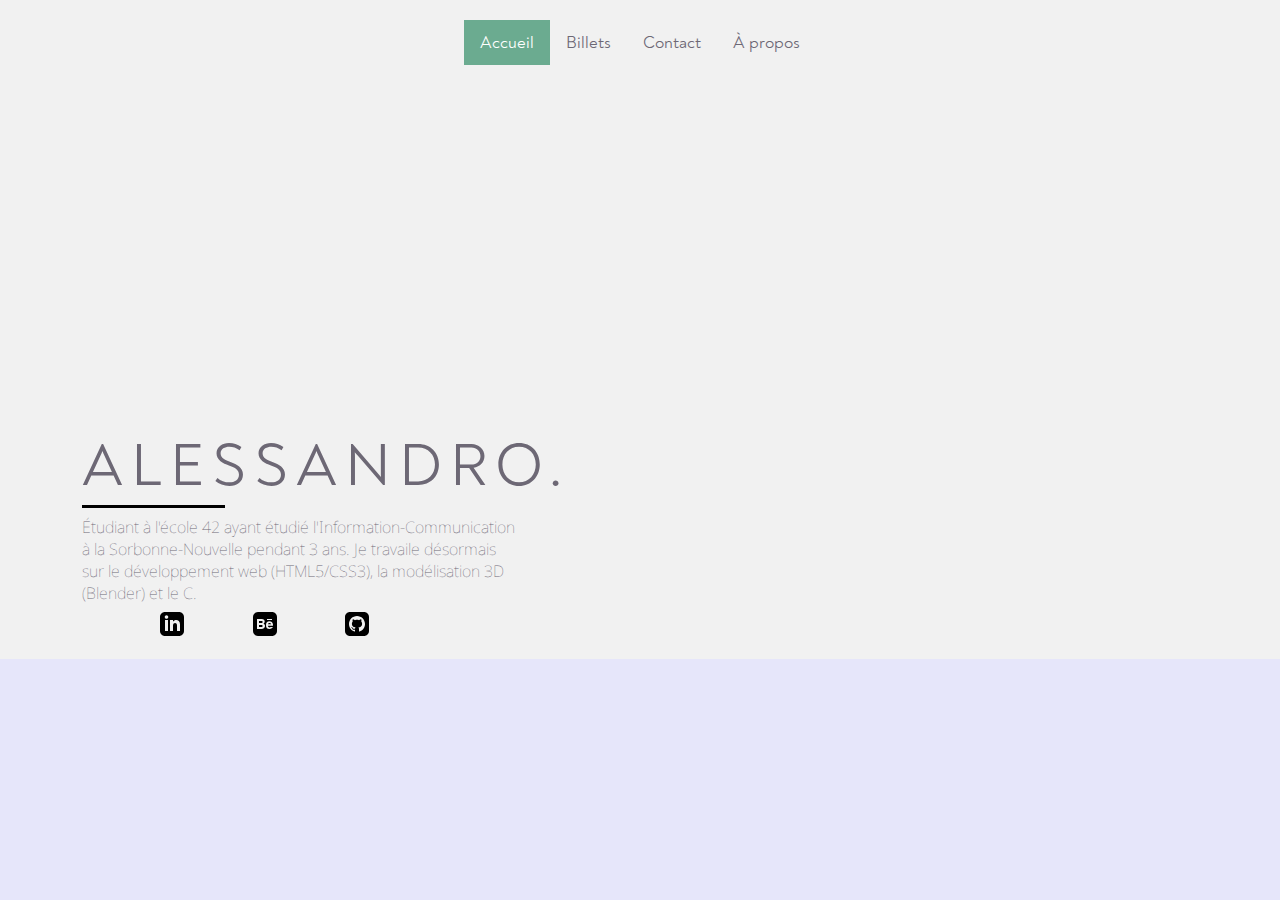
<file: index.html>
<!DOCTYPE html>
<html lang="fr">

<head>
  <meta charset="UTF-8">
  <meta http-equiv="X-UA-Compatible" content="IE=edge">
  <meta name="viewport" content="width=device-width, initial-scale=1">
  <link rel="stylesheet" href="https://cdnjs.cloudflare.com/ajax/libs/font-awesome/4.7.0/css/font-awesome.min.css">
  <link rel="mask-icon" href="#website_icon.svg" color="#121212">
  <!--Icône pour la touchbar
  https://stackoverflow.com/questions/40844731/custom-safari-bookmark-icon-and-color-on-touch-bar-->
  <link rel="stylesheet" href="stylesheet.css" />
  <title>Alessandro Petitcollin</title>
</head>

<body>
  <div id="bloc_page">
    <header>
      <div class="topnav" id="myTopnav">
        <a href="./index.html" class="active">Accueil</a>
        <a href="./billets.html">Billets</a>
        <a href="./contact.html">Contact</a>
        <a href="./apropos.html">À propos</a>
        <script src="./menu.js"></script>
        <a href="javascript:void(0);" class="icon" onclick="responsive_topnav()">
          <i class="fa fa-bars"></i>
        </a>
      </div>
    </header>
    <section id="conteneur">
      <h1>ALESSANDRO.</h1>
      <hr>
      <p>Étudiant à l'école 42 ayant étudié l'Information-Communication à la Sorbonne-Nouvelle pendant 3 ans.
        Je travaile désormais sur le développement web (HTML5/CSS3), la modélisation 3D (Blender) et le C.</p>
      <div id="conteneur_logos">
        <div><a href="https://www.linkedin.com/in/alessandro-p-113928196/" title="Mon profil LinkedIn"
            target="_blank"><img src="./pictures/LinkedIn.svg" alt="Logo LinkedIn"></a></div>
        <div><a href="https://www.behance.net/RepentedAlex" title="Mon profil Behance" target="_blank"><img
              src="./pictures/Behance.svg" alt="Logo Behance"></a></div>  
        <div><a href="https://github.com/RepentedAlex" title="Mon profil GitHub" target="_blank"><img
              src="./pictures/GitHub.svg" alt="Logo GitHub"></a></div>
        <div><a href="https://mastouille.fr/@RepentedAlex" title="Mon profil Mastodon" target="_blank"><img
              src="./pictures/Mastodon.svg" alt="Logo Mastodon"></a></div>     
      </div>
    </section>
  </div>
</body>

</html>
</file>
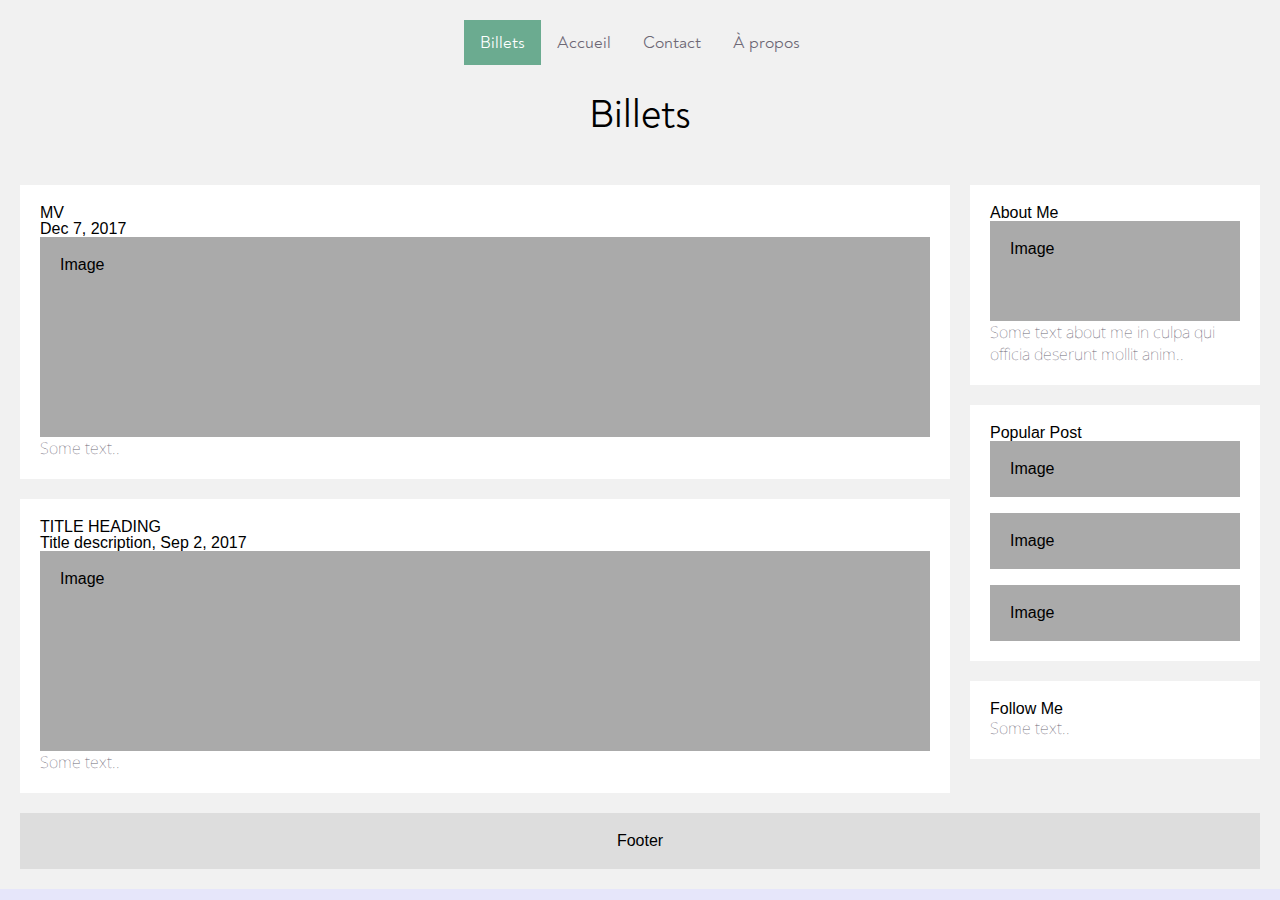
<file: billets.html>
<!DOCTYPE html>
<html lang="fr">

<head>
    <meta charset="UTF-8">
    <meta http-equiv="X-UA-Compatible" content="IE=edge">
    <meta name="viewport" content="width=device-width, initial-scale=1.0">
    <link rel="stylesheet" href="https://cdnjs.cloudflare.com/ajax/libs/font-awesome/4.7.0/css/font-awesome.min.css">
    <link rel="mask-icon" href="#website_icon.svg" color="#121212">
    <link rel="stylesheet" href="./stylesheet.css" />
    <title>Billets</title>
</head>

<body>
    <div id="bloc_page">
        <header>
            <div class="topnav" id="myTopnav">
                <a href="./billets.html" class="active">Billets</a>
                <a href="./index.html">Accueil</a>
                <a href="./contact.html">Contact</a>
                <a href="./apropos.html">À propos</a>
                <script src="./menu.js"></script>
                <a href="javascript:void(0);" class="icon" onclick="responsive_topnav()">
                    <i class="fa fa-bars"></i>
                </a>
            </div>
        </header>
        <div class="header">
            <h2>Billets</h2>
        </div>
        <div class="row">
            <div class="leftcolumn">
                <a style="display:block" href="">
                    <div class="card">
                        <h2>MV</h2>
                        <h5>Dec 7, 2017</h5>
                        <div class="fakeimg" style="height:200px;">Image</div>
                        <p>Some text..</p>
                    </div>
                </a>
                <div class="card">
                    <h2>TITLE HEADING</h2>
                    <h5>Title description, Sep 2, 2017</h5>
                    <div class="fakeimg" style="height:200px;">Image</div>
                    <p>Some text..</p>
                </div>
            </div>
            <div class="rightcolumn">
                <div class="card">
                    <h2>About Me</h2>
                    <div class="fakeimg" style="height:100px;">Image</div>
                    <p>Some text about me in culpa qui officia deserunt mollit anim..</p>
                </div>
                <div class="card">
                    <h3>Popular Post</h3>
                    <div class="fakeimg">Image</div><br>
                    <div class="fakeimg">Image</div><br>
                    <div class="fakeimg">Image</div>
                </div>
                <div class="card">
                    <h3>Follow Me</h3>
                    <p>Some text..</p>
                </div>
            </div>
        </div>

        <div class="footer">
            <h2>Footer</h2>
        </div>
    </div>
</body>

</html>
</file>
<file: stylesheet.css>
.topnav a,
article,
aside,
details,
figcaption,
figure,
footer,
header,
hgroup,
menu,
nav,
section {
  display: block
}

a,
abbr,
acronym,
address,
applet,
article,
aside,
audio,
b,
big,
blockquote,
body,
canvas,
caption,
center,
cite,
code,
dd,
del,
details,
dfn,
div,
dl,
dt,
em,
embed,
fieldset,
figcaption,
figure,
footer,
form,
h1,
h2,
h3,
h4,
h5,
h6,
header,
hgroup,
html,
i,
iframe,
img,
ins,
kbd,
label,
legend,
li,
mark,
menu,
nav,
object,
ol,
output,
p,
pre,
q,
ruby,
s,
samp,
section,
small,
span,
strike,
strong,
sub,
summary,
sup,
table,
tbody,
td,
tfoot,
th,
thead,
time,
tr,
tt,
u,
ul,
var,
video {
  margin: 0;
  padding: 0;
  border: 0;
  font-size: 100%;
  font: inherit;
  vertical-align: baseline
}

.topnav a,
h1 {
  font-family: NR;
  color: #6d6875
}

body {
  line-height: 1
}

ol,
ul {
  list-style: none
}

blockquote,
q {
  quotes: none
}

blockquote:after,
blockquote:before,
q:after,
q:before {
  content: '';
  content: none
}

table {
  border-collapse: collapse;
  border-spacing: 0
}

@font-face {
  font-family: RM;
  src: url(./fonts/RubikMaze-Regular.ttf)
}

@font-face {
  font-family: AFF;
  src: url(./fonts/AbrilFatface-Regular.ttf)
}

@font-face {
  font-family: TR;
  src: url(./fonts/TurretRoad-Regular.ttf)
}

@font-face {
  font-family: Gruppo;
  src: url(./fonts/Gruppo-Regular.ttf)
}

@font-face {
  font-family: NR;
  src: url(./fonts/Noah-Regular.woff)
}

@font-face {
  font-family: NSL;
  src: url(./fonts/NotoSans-Light.ttf)
}

@font-face {
  font-family: NSEL;
  src: url(./fonts/NotoSans-ExtraLight.ttf)
}

@font-face {
  font-family: NST;
  src: url(./fonts/NotoSans-Thin.ttf)
}

body,
html {
  background-color: #e6e6fa
}

#bloc_page {
  width: 100%;
  margin: 0
}

.topnav {
  display: flex;
  justify-content: center;
  overflow: hidden
}

.topnav a {
  float: left;
  text-align: center;
  padding: 14px 16px;
  text-decoration: none;
  font-size: 17px
}

.topnav a:hover {
  background-color: #b0b0bf;
  color: #000
}

.topnav a.active {
  background-color: #6bab90;
  color: #fff
}

.topnav .icon {
  display: none
}

#conteneur {
  margin-left: 5%;
  margin-top: 30%;
  width: 35%
}

#conteneur_logos {
  margin-top: .5rem;
  padding-left: 10%;
  padding-right: 10%;
  display: flex;
  justify-content: space-around
}

h1 {
  font-size: 60px;
  letter-spacing: .5rem
}

hr {
  margin-left: 0;
  border: 0;
  border-top: 3px solid #000;
  width: 33%
}

p {
  font-family: NST;
  color: #6d6875;
  line-height: normal
}

a
{
  all: unset;
}

@media screen and (max-width:480px) {
  .topnav {
    background-color: #6bab90;
    justify-content: space-between;
    display: block
  }

  .topnav a:not(:first-child) {
    display: none
  }

  .topnav a.icon {
    float: right;
    display: block;
    background-color: #b0b0bf
  }

  .topnav.responsive {
    position: relative
  }

  .topnav.responsive a.icon {
    color: #6d6875;
    position: absolute;
    right: 0;
    top: 0
  }

  .topnav.responsive a {
    float: none;
    display: block;
    text-align: left;
    color: #e6e6fa
  }

  #conteneur {
    width: 100%;
    margin-left: 0;
    overflow: hidden
  }

  h1 {
    font-size: 250%;
    text-align: center
  }

  hr {
    margin-left: auto;
    margin-right: auto
  }

  p {
    margin: 0 5%;
    font-size: 18px;
    text-align: justify;
    line-height: 20px;
    font-family: NSL
  }

  #conteneur_logos {
    margin: 10px 20%;
    justify-content: space-between
  }

  .topnav.responsive a.active {
    background-color: #b0b0bf;
    color: #6d6875
  }
}

* {
  box-sizing: border-box;
}

body {
  font-family: Arial;
  padding: 20px;
  background: #f1f1f1;
}

/* Header/Blog Title */
.header {
  font-family: NR;
  padding: 30px;
  font-size: 40px;
  text-align: center;
}

/* Create two unequal columns that floats next to each other */
/* Left column */
.leftcolumn { 
  float: left;
  width: 75%;
}

/* Right column */
.rightcolumn {
  float: left;
  width: 25%;
  padding-left: 20px;
}

/* Fake image */
.fakeimg {
  background-color: #aaa;
  width: 100%;
  padding: 20px;
}

/* Add a card effect for articles */
.card {
  background-color: white;
  padding: 20px;
  margin-top: 20px;
}

/* Clear floats after the columns */
.row:after {
  content: "";
  display: table;
  clear: both;
}

/* Footer */
.footer {
  padding: 20px;
  text-align: center;
  background: #ddd;
  margin-top: 20px;
}

/* Responsive layout - when the screen is less than 800px wide, make the two columns stack on top of each other instead of next to each other */
@media screen and (max-width: 800px) {
  .leftcolumn, .rightcolumn { 
    width: 100%;
    padding: 0;
  }
}
</file>
